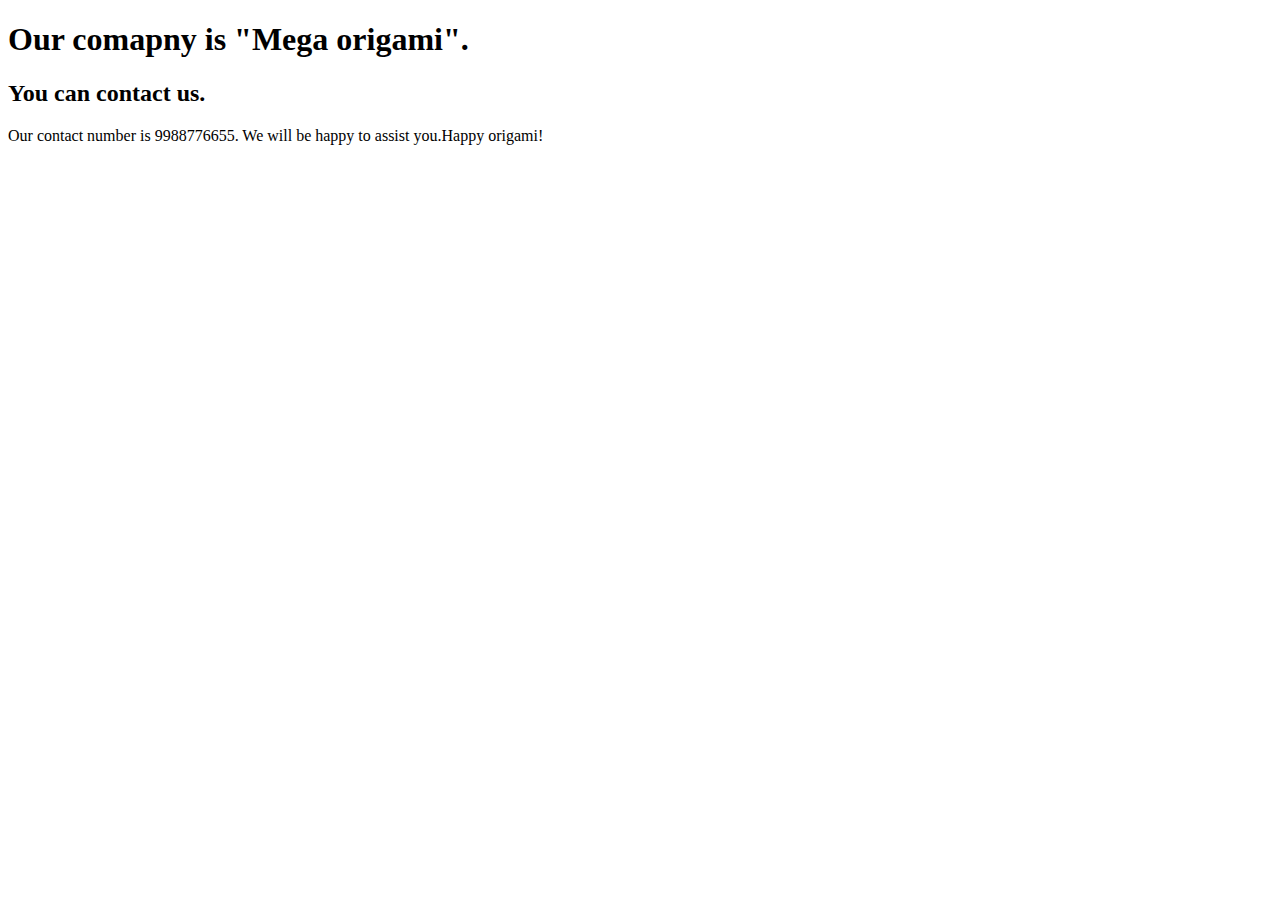
<file: aboutUs.html>
<!DOCTYPE html>
<html>
<head>
<title>About us
</title>
</head>
<body>
<h1>Our comapny is "Mega origami".
</h1>
<h2>You can contact us.
</h2>
<p>Our contact number is 9988776655. We will be happy to assist you.Happy origami!</p>
</body>
</html>
</file>
